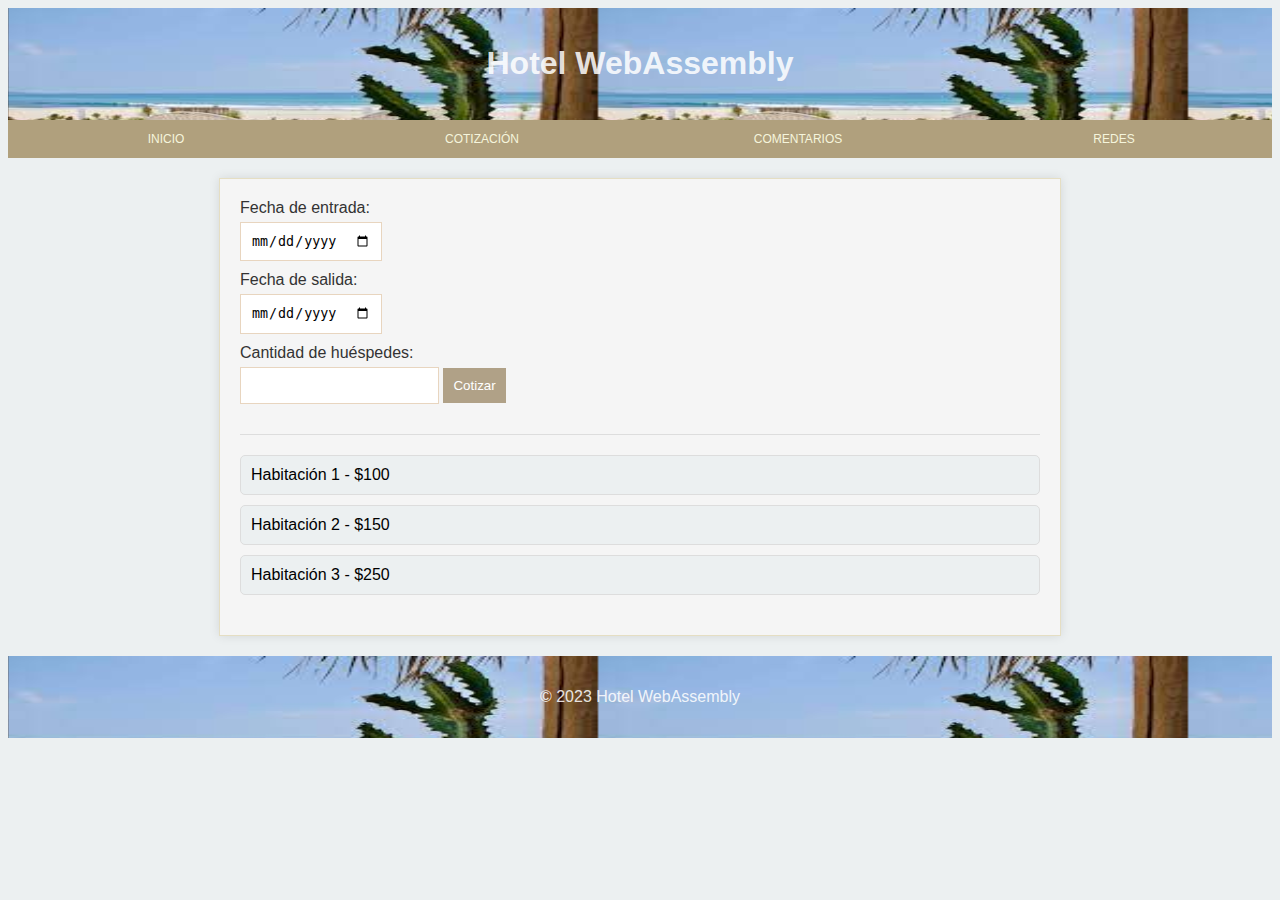
<file: index.html>
<!DOCTYPE html>
<html lang="es">

<head>
  <!-- Configuración de la página -->
  <meta charset="UTF-8">
  <meta name="viewport" content="width=device-width, initial-scale=1.0">
  <link rel="stylesheet" href="styles.css">
  <title>Hotel WebAssembly</title>
</head>

<body>
  <!-- Encabezado de la página -->
  <header>
    <h1>Hotel WebAssembly</h1>
  </header>
  <div class="nav-fondo">
    <nav class="menu">
      <a href="Inicio.html">Inicio</a>
      <a href="cotizacion.html">Cotización</a>
      <a href="Comentarios.html">Comentarios</a>
      <a href="Redes.html">Redes</a>
    </nav>
  </div>

  <!-- Contenido principal -->
  <main>
    <!-- Sección de búsqueda y filtro de habitaciones -->
    <section>
      <label for="check-in-date">Fecha de entrada:</label>
      <input type="date" id="check-in-date">

      <label for="check-out-date">Fecha de salida:</label>
      <input type="date" id="check-out-date">

      <label for="guest-count">Cantidad de huéspedes:</label>
      <input type="number" id="guest-count" min="1">

      <!-- Botón para ordenar los resultados por precio -->
      <button onclick="ordenarPorPrecio()">Cotizar</button>
    </section>

    <!-- Sección donde se mostrarán los resultados de las habitaciones -->
    <section id="resultados">
      <!-- Aquí se mostrarán los resultados -->
      <div class="resultado">Habitación 1 - $100</div>
      <div class="resultado">Habitación 2 - $150</div>
      <div class="resultado">Habitación 3 - $250</div>
    </section>
  </main>

  <!-- Pie de página -->
  <footer>
    <p>&copy; 2023 Hotel WebAssembly</p>
  </footer>

  <!-- Script para la lógica de ordenamiento (actualmente como marcador de posición) -->
  <script>
    // Aquí se agregaría la lógica de WebAssembly en C++
    function ordenarPorPrecio() {
      // Lógica de ordenamiento y actualización de resultados

      // Obtener la sección de resultados y los elementos de resultado
      var resultadosSection = document.getElementById("resultados");
      var resultados = resultadosSection.getElementsByClassName("resultado");

      // Convertir la colección de resultados a un array para facilitar la manipulación
      var resultadosArray = Array.from(resultados);

      // Ordenar los resultados según el precio
      resultadosArray.sort(function (a, b) {
        // Extraer precios de las cadenas y comparar
        var precioA = parseInt(a.textContent.split('$')[1]);
        var precioB = parseInt(b.textContent.split('$')[1]);

        return precioA - precioB;
      });

      // Limpiar la sección de resultados
      resultadosSection.innerHTML = "";

      // Agregar resultados ordenados de nuevo a la sección
      resultadosArray.forEach(function (resultado) {
        resultadosSection.appendChild(resultado);
      });
    }
  </script>

</body>

</html>
</file>
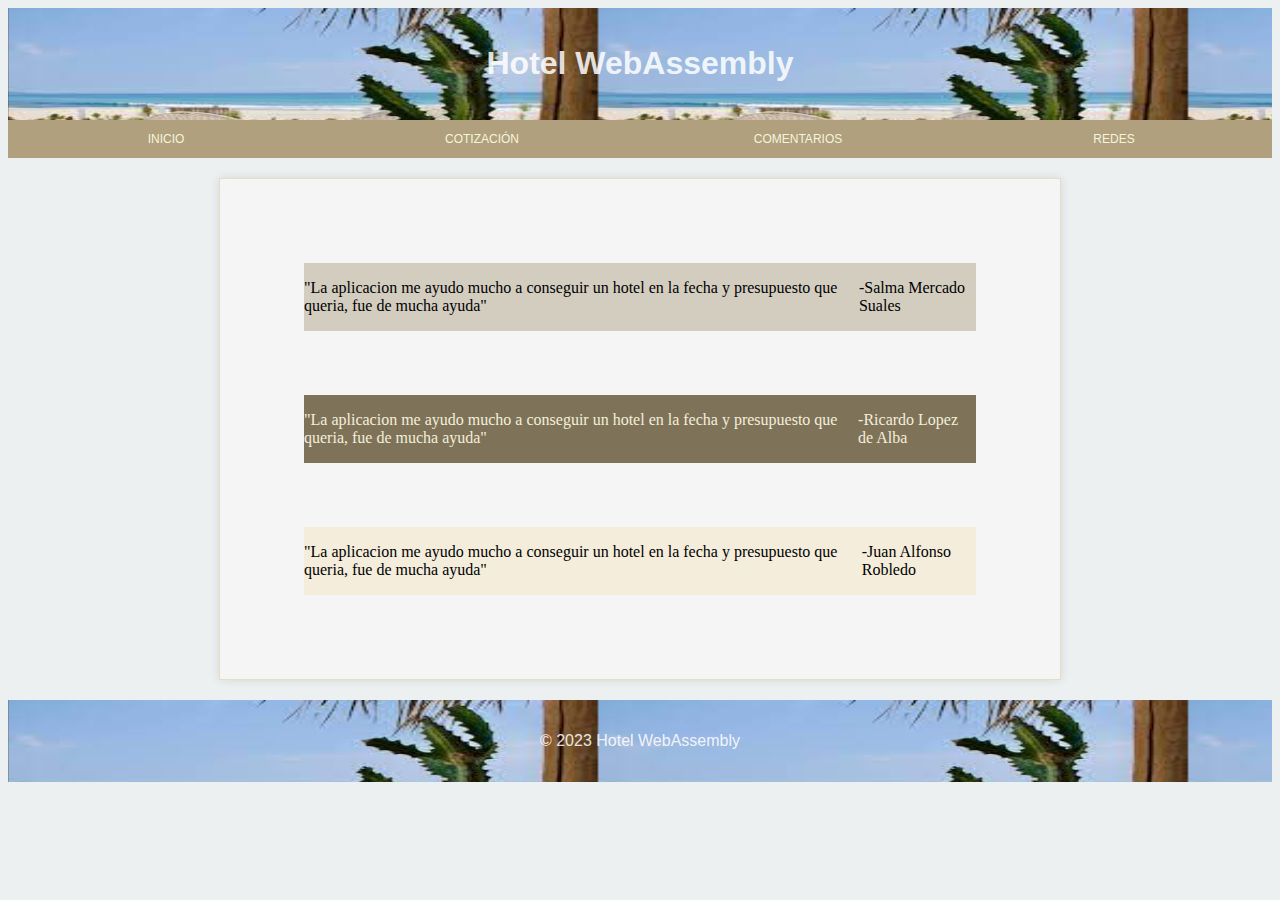
<file: Comentarios.html>
<!DOCTYPE html>
<html lang="es">

<head>
  <!-- Configuración de la página -->
  <meta charset="UTF-8">
  <meta name="viewport" content="width=device-width, initial-scale=1.0">
  <link rel="stylesheet" href="styles.css">
  <title>Hotel WebAssembly</title>
</head>

<body>
  <!-- Encabezado de la página -->
  <header>
    <h1>Hotel WebAssembly</h1>
  </header>
  <div class="nav-fondo">
    <nav class="menu">
      <a href="Inicio.html">Inicio</a>
      <a href="index.html">Cotización</a>
      <a href="Comentarios.html">Comentarios</a>
      <a href="Redes.html">Redes</a>
    </nav>
  </div>

  <!-- Contenido principal -->
  <main>
    <div class="comentariosp1">
      <p>"La aplicacion me ayudo mucho a conseguir un hotel en la fecha y presupuesto que queria, fue de mucha ayuda"
      </p>
      <p>-Salma Mercado Suales</p>
    </div>

    <div class="comentariosp2">
      <p>"La aplicacion me ayudo mucho a conseguir un hotel en la fecha y presupuesto que queria, fue de mucha ayuda"
      </p>
      <p>-Ricardo Lopez de Alba</p>
    </div>

    <div class="comentariosp3">
      <p>"La aplicacion me ayudo mucho a conseguir un hotel en la fecha y presupuesto que queria, fue de mucha ayuda"
      </p>
      <p>-Juan Alfonso Robledo</p>
    </div>
  </main>

  <!-- Pie de página -->
  <footer>
    <p>&copy; 2023 Hotel WebAssembly</p>
  </footer>


</body>

</html>
</file>
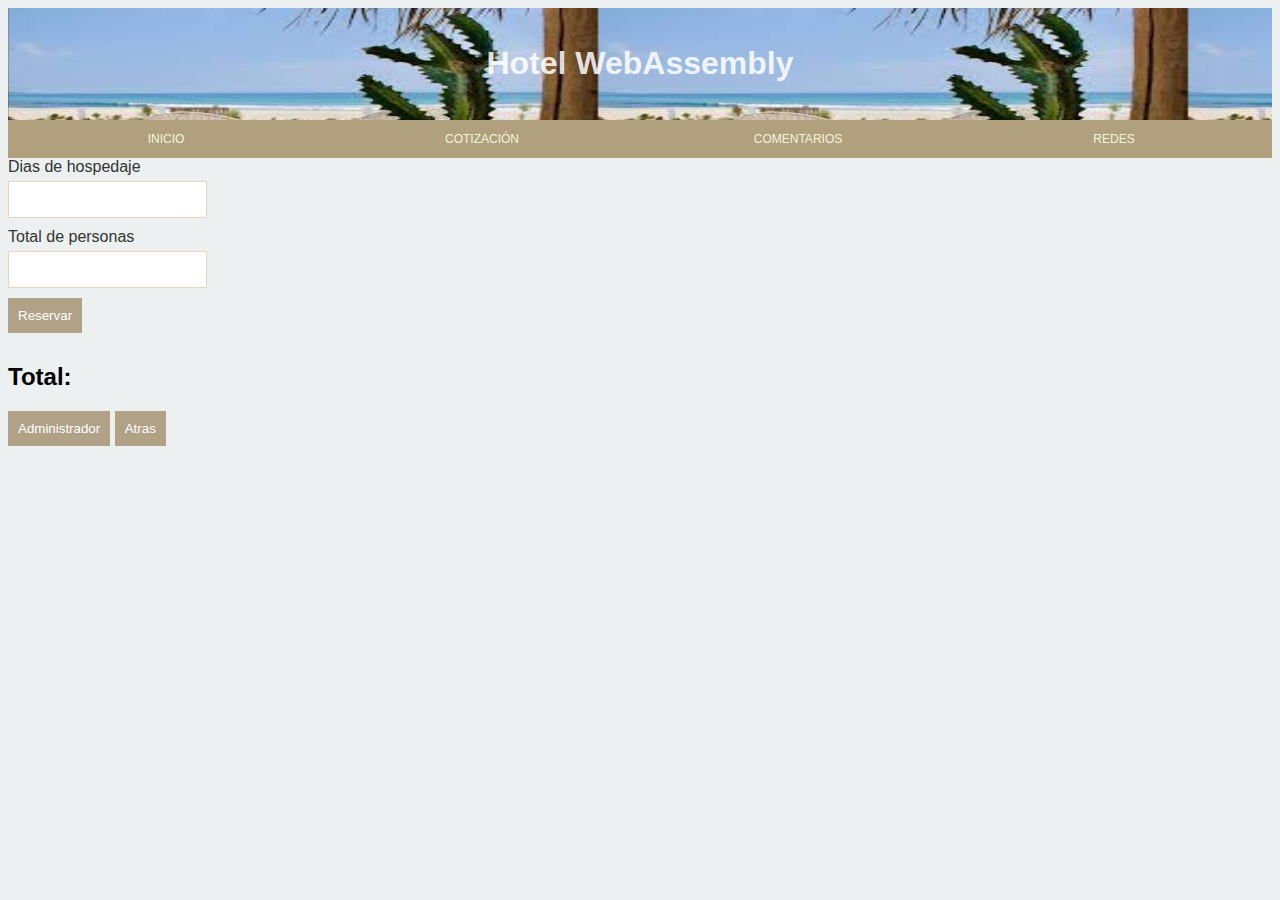
<file: cotizacion.html>
<!DOCTYPE html>
<html lang="en">

<head>
  <meta charset="UTF-8">
  <meta http-equiv="X-UA-Compatible" content="IE=edge">
  <meta name="viewport" content="width=device-width, initial-scale=1.0">
  <title>Document</title>
  <script src="DLL.js"></script>
  <link rel="stylesheet" href="styles.css">
</head>

<body>
  <header>
    <h1>Hotel WebAssembly</h1>
  </header>
  <div class="nav-fondo">
    <nav class="menu">
      <a href="Inicio.html">Inicio</a>
      <a href="index.html">Cotización</a>
      <a href="Comentarios.html">Comentarios</a>
      <a href="Redes.html">Redes</a>
    </nav>
  </div>
  <script>
    function run_wasm() {
      var dias = document.querySelector("#dias").value;
      var personas = document.querySelector("#personas").value;
      result = Module.ccall(
        "cotizar",
        "number",
        ["number", "number"],
        [dias, personas]
      );
      document.querySelector("#ret")
        .innerHTML += `${result} pesos mexicanos<br/>`;
    }
  </script>
  <label>Dias de hospedaje</label>
  <input type="number" id="dias">
  <br>
  <label>Total de personas</label>
  <input type="number" id="personas">
  <br>
  <button onclick="run_wasm()">Reservar</button>
  <br>
  <h2>Total: </h2>
  <p id="ret"></p>
  <button onclick="location.href='admin.html'">Administrador</button>
  <button onclick="location.href='index.html'">Atras</button>
</body>

</html>
</file>
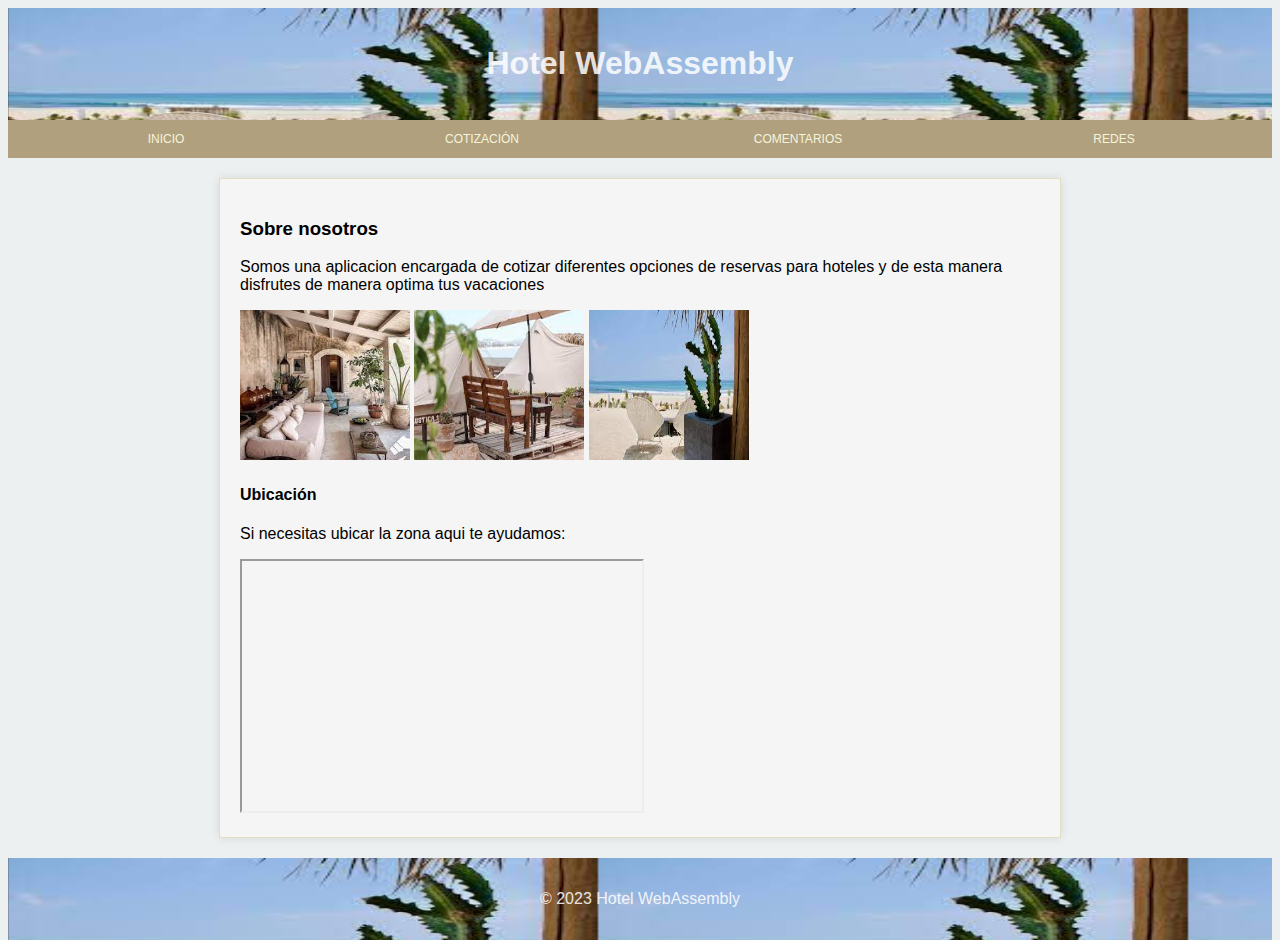
<file: Inicio.html>
<!DOCTYPE html>
<html lang="es">
<head>
    <!-- Configuración de la página -->
    <meta charset="UTF-8">
    <meta name="viewport" content="width=device-width, initial-scale=1.0">
    <link rel="stylesheet" href="styles.css">
    <title>Hotel WebAssembly</title>
</head>

<body>
    <!-- Encabezado de la página -->
    <header>
        <h1>Hotel WebAssembly</h1>     
    </header>
  <div class="nav-fondo">
   <nav class="menu">
          <a href="Inicio.html">Inicio</a>
          <a href="index.html">Cotización</a>
          <a href="Comentarios.html">Comentarios</a>
          <a href="Redes.html">Redes</a>
        </nav>
  </div>

    <!-- Contenido principal -->
    <main>
<h3>Sobre nosotros</h3>
      <p>Somos una aplicacion encargada de cotizar diferentes opciones de reservas para hoteles y de esta manera disfrutes de manera optima tus vacaciones</p>
      <img src="Hotel.jpg" align="bottom" width="170" height="150">
      <img src="Rustico.jpg" align="bottom" width="170" height="150">
      <img src="Playa.jpg" align="bottom" width="160" height="150">
      
      <h4>Ubicación</h4>
      <p>Si necesitas ubicar la zona aqui te ayudamos:</p>
      <iframe src="https://embed.waze.com/iframe?zoom=16&lat=20.656483&lon=-103.324077&ct=livemap" width="400" height="250" allowfullscreen></iframe>
    </main>

    <!-- Pie de página -->
    <footer>
        <p>&copy; 2023 Hotel WebAssembly</p>
    </footer>


</body>
</html>
</file>
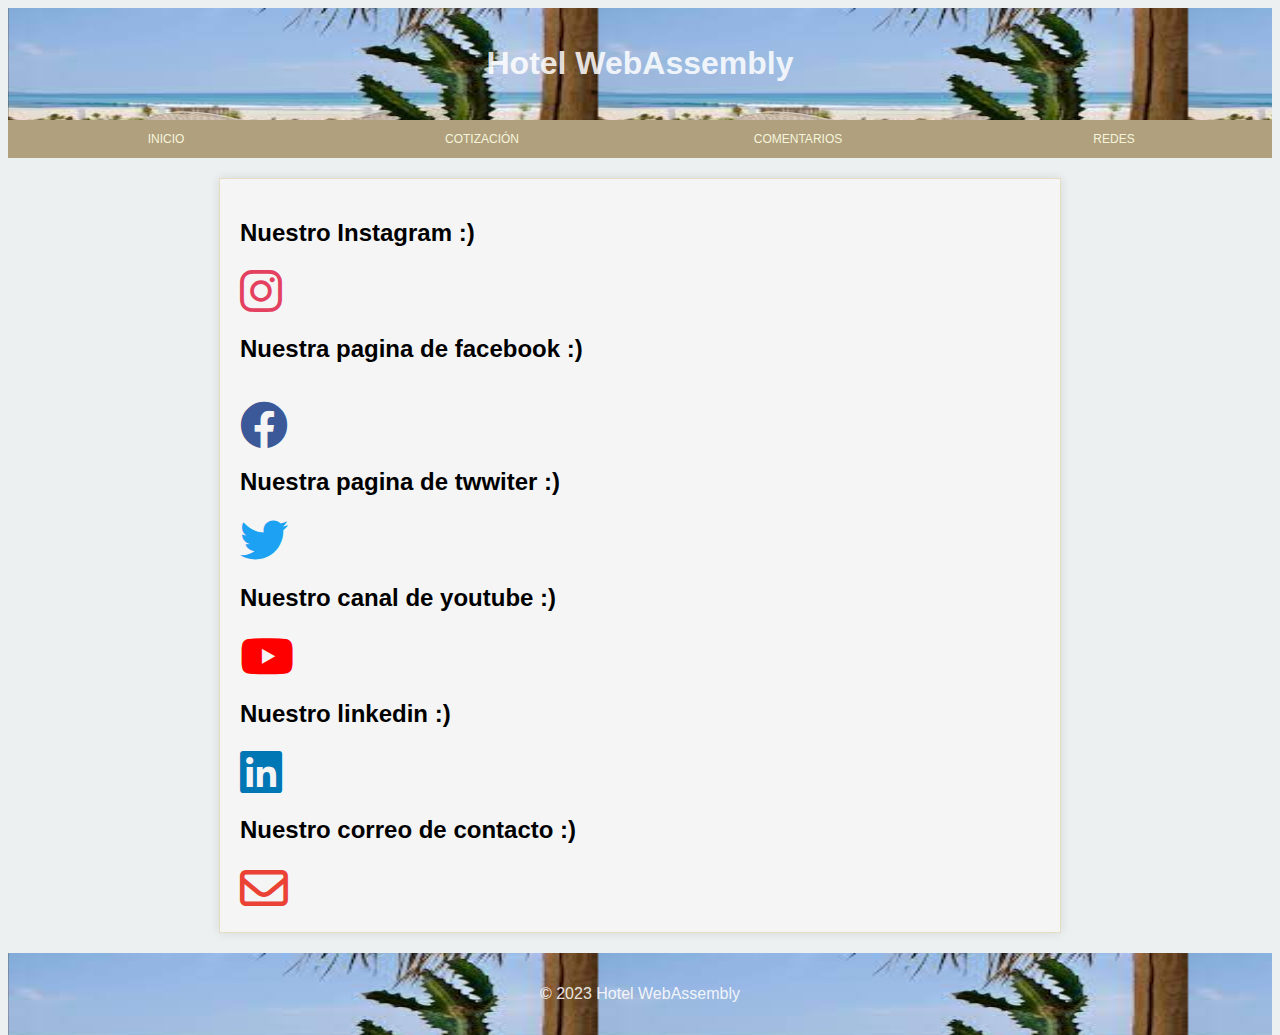
<file: Redes.html>
<!DOCTYPE html>
<html lang="es">
<head>
    <!-- Configuración de la página -->
    <meta charset="UTF-8">
    <meta name="viewport" content="width=device-width, initial-scale=1.0">
    <link rel="stylesheet" href="styles.css">
    <link rel="stylesheet" href="https://cdnjs.cloudflare.com/ajax/libs/font-awesome/6.0.0/css/all.min.css">
    <title>Hotel WebAssembly</title>
</head>

<body>
    <!-- Encabezado de la página -->
    <header>
        <h1>Hotel WebAssembly</h1>     
    </header>
  <div class="nav-fondo">
   <nav class="menu">
          <a href="Inicio.html">Inicio</a>
          <a href="index.html">Cotización</a>
          <a href="Comentarios.html">Comentarios</a>
          <a href="Redes.html">Redes</a>
        </nav>
  </div>

    <!-- Contenido principal -->
    <main>
      <div class="Instagram">
      <h2>Nuestro Instagram :)</h2>
          <a href="URL DE INSTAGRAM" target="_blank" rel="noopener noreferrer">
            <i class="fab fa-instagram" style="font-size: 48px; color: #e4405f;"></i>
          </a>
      </div>

      <div class="Facebook">
      <h2>Nuestra pagina de facebook :)</h2><br>
          <a href="URL de facebook" target="_blank" rel="noopener noreferrer">
            <i class="fab fa-facebook" style="font-size: 48px; color: #3b5998;"></i>
          </a>
      </div>

      <div class="Twitter">
      <h2>Nuestra pagina de twwiter :)</h2>
          <a href="URL DE TWITTER" target="_blank" rel="noopener noreferrer">
            <i class="fab fa-twitter" style="font-size: 48px; color: #1da1f2;"></i>
          </a>
      </div>
      
      <div class="canal">
      <h2>Nuestro canal de youtube :)</h2>
          <a href="URL_DE_YOUTUBE" target="_blank" rel="noopener noreferrer">
            <i class="fab fa-youtube" style="font-size: 48px; color: #ff0000;"></i>
          </a>
      </div>

      <div class="correo">
      <h2>Nuestro linkedin :)</h2>
          <a href="URL_DE_LINKEDIN" target="_blank" rel="noopener noreferrer">
            <i class="fab fa-linkedin" style="font-size: 48px; color: #0077b5;"></i>
          </a>
      </div>

      <div class="correo">
      <h2>Nuestro correo de contacto :)</h2>
          <a href="URL correo" target="_blank" rel="noopener noreferrer">
            <i class="far fa-envelope" style="font-size: 48px; color: #ea4335;"></i>
          </a>
      </div>
      
    </main>

    <!-- Pie de página -->
    <footer>
        <p>&copy; 2023 Hotel WebAssembly</p>
    </footer>


</body>
</html>
</file>
<file: styles.css>
html {
  height: 100%;
  width: 100%;
}

body {
    font-family: 'Arial', sans-serif;
    margin: 10;
    padding: 10;
background-color: #ecf0f1;
}

header, footer {
    background-image: url(Playa.jpg);
    background-size: 590px 180px;
    color: #ffffffdd;
    text-align: center;
    padding: 1em;
}

main {
    max-width: 800px;
    margin: 20px auto;
    padding: 20px;
    border: 1px solid #e5dec3;
    background-color:#f5f5f5;
    box-shadow: 0 0 10px rgba(0, 0, 0, 0.1);
}

section {
    margin-bottom: 20px;
}

label {
    display: block;
    margin-bottom: 5px;
    color: #333;
}

input, button {
    margin-bottom: 10px;
    padding: 10px;
    border: 1px solid #e8d5bf;
}

button {
    background-color:#b0a187;
    color: white;
    border: none;
    cursor: pointer;
}

button:hover {
    background-color:#b0a07d ;
}

#resultados {
    border-top: 1px solid #ddd;
    padding-top: 20px;
}

.resultado {
    background-color: #ecf0f1;
    padding: 10px;
    margin-bottom: 10px;
    border: 1px solid #ddd;
    border-radius: 5px;
}

.footer {
    position: fixed;
    bottom: 0;
    width: 100%;
    background-color: #ced29d;
    color: white;
    text-align: center;
    padding: 10px;
}

.menu{
    display: flex;
    justify-content: space-around;
    margin: 0%;
    background-color: #b0a07d;
}
.menu a{
    font-size: 0.75rem;
    text-decoration: none;
    text-transform: uppercase;
    font-size: bold;
    color: beige;
    width: 15rem ;
    text-align: center;
    padding:0.75rem 0;
}
.menu a:hover{
    background-color: rgb(244, 218, 184);
    color: beige;
    font-size: Arial;
    color: black;
}

.comentariosp1{
  display: flex;
  justify-content: space-around;
  margin: 8%;
  background-color: #d3cdc0;
font-family: 'Times New Roman', Times, serif;
  color: #000000;
}

.comentariosp2{
  display: flex;
  justify-content: space-around;
  margin: 8%;
  background-color: #7e7358;
font-family: 'Times New Roman', Times, serif;
  color: #f4eedc;
}

.comentariosp3{
  display: flex;
  justify-content: space-around;
  margin: 8%;
  background-color: #f4eddc;
font-family: 'Times New Roman', Times, serif;
  color: #000000;
}
</file>
